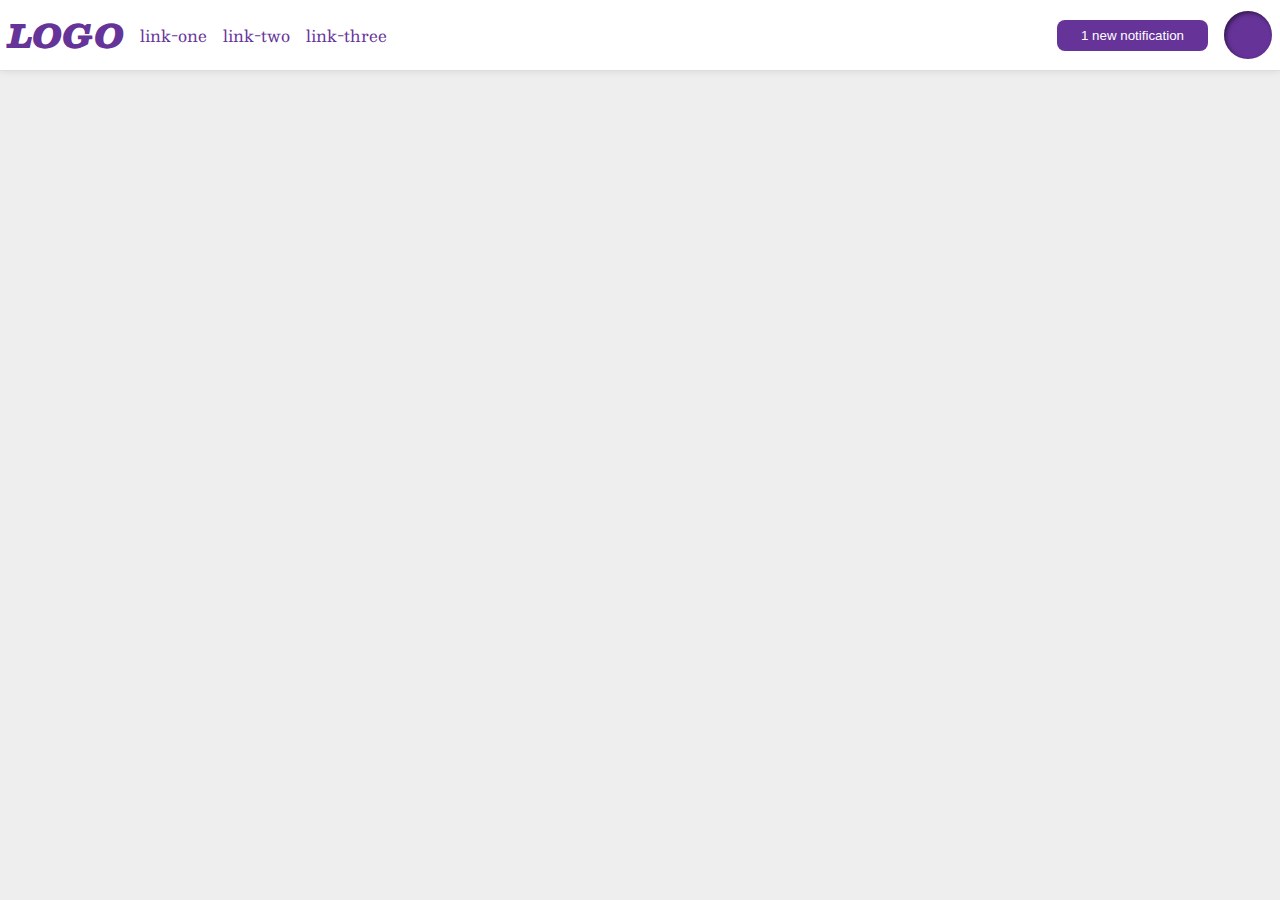
<file: foundations/flex/03-flex-header-2/index.html>
<!DOCTYPE html>
<html lang="en">
  <head>
    <meta charset="UTF-8">
    <meta http-equiv="X-UA-Compatible" content="IE=edge">
    <meta name="viewport" content="width=device-width, initial-scale=1.0">
    <title>Flex Header 2</title>
    <link rel="stylesheet" href="style.css">
  </head>
  <body>
    <div class="header">
      <div class="left">
        <div class="logo">
          LOGO
        </div>
        <ul class="links">
          <li><a href="https://google.com">link-one</a></li>
          <li><a href="https://google.com">link-two</a></li>
          <li><a href="https://google.com">link-three</a></li>
        </ul>
      </div>
      <div class="right">
        <button class="notifications">
          1 new notification
        </button>
        <div class="profile-image"></div>
      </div>
    </div>
  </body>
</html>
</file>
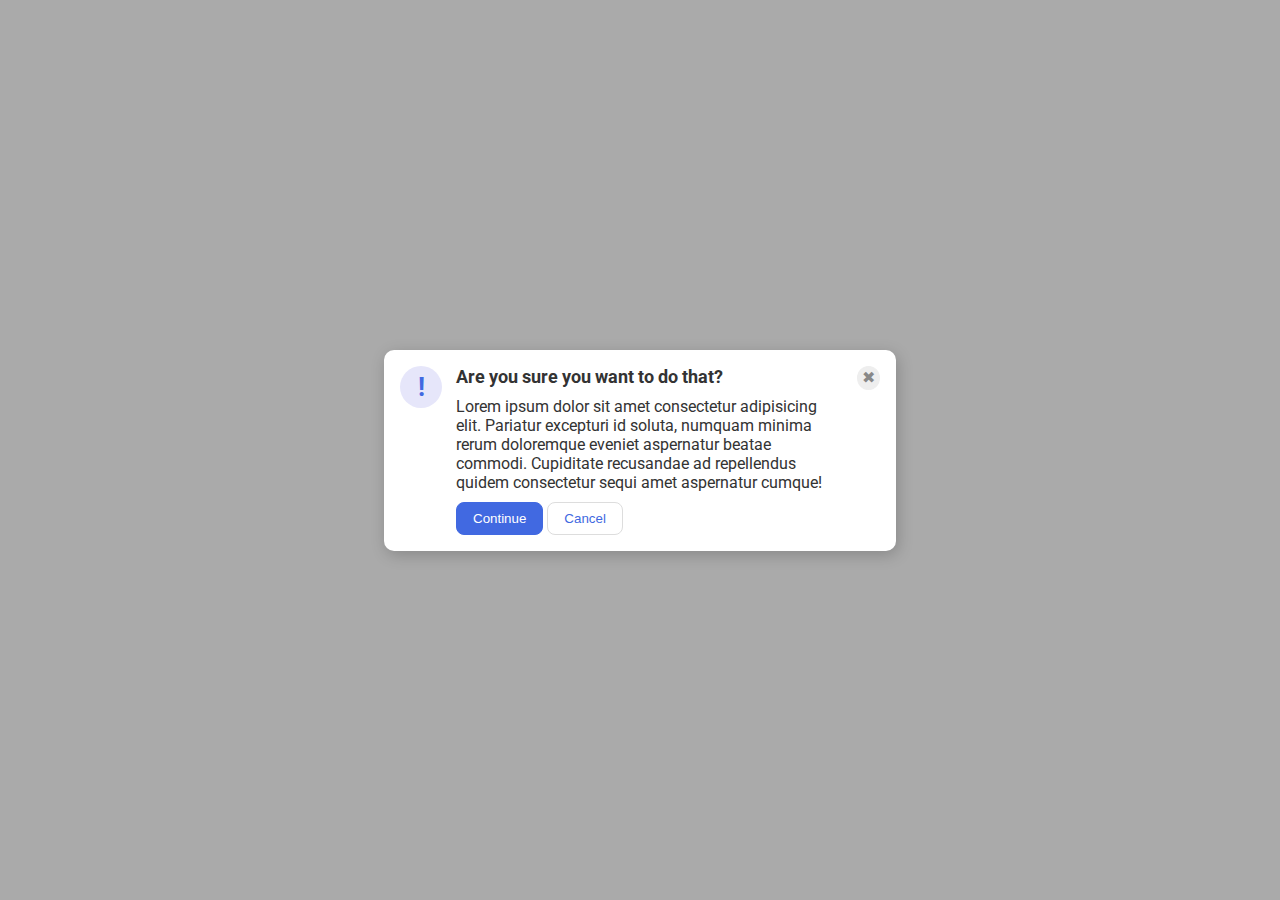
<file: foundations/flex/05-flex-modal/index.html>
<!DOCTYPE html>
<html lang="en">
  <head>
    <meta charset="UTF-8">
    <meta http-equiv="X-UA-Compatible" content="IE=edge">
    <meta name="viewport" content="width=device-width, initial-scale=1.0">
    <link rel="stylesheet" href="style.css">
    <title>Modal</title>
  </head>
  <body>
    <div class="unsure-div">
      <div class="modal">
        <div class="icon">!</div>
        <div class="middle">
          <div class="header"><b>Are you sure you want to do that?</b></div>
          <div class="text">Lorem ipsum dolor sit amet consectetur adipisicing elit. Pariatur excepturi id soluta, numquam minima rerum doloremque eveniet aspernatur beatae commodi. Cupiditate recusandae ad repellendus quidem consectetur sequi amet aspernatur cumque!</div>
          <div class="bottom-buttons">
            <button class="continue">Continue</button>
            <button class="cancel">Cancel</button>
          </div>
        </div>
        <button class="close-button">✖</button>
      </div>
    </div>  
  </body>
</html>
</file>
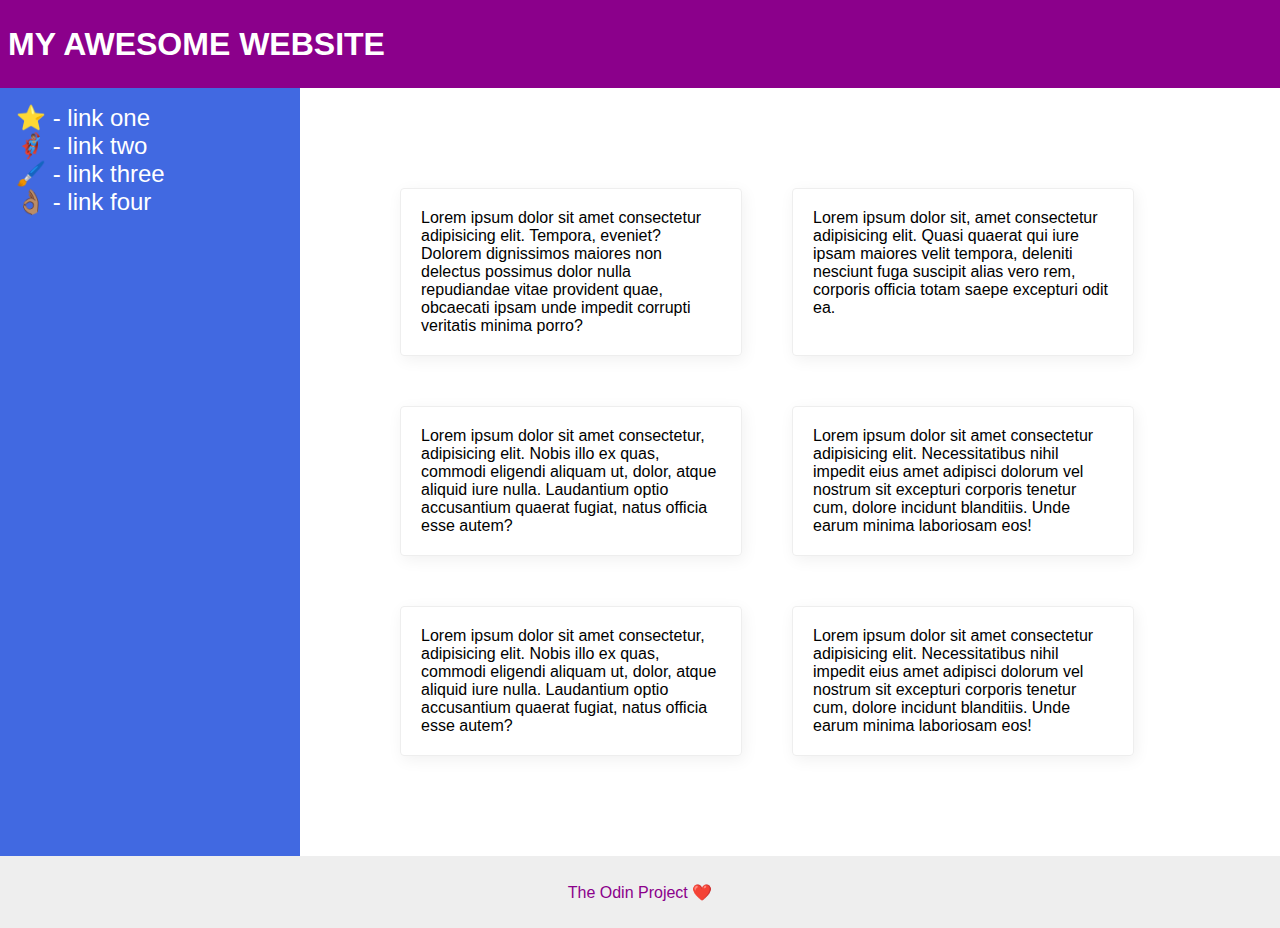
<file: foundations/flex/07-flex-layout-2/index.html>
<!DOCTYPE html>
<html lang="en">
  <head>
    <meta charset="UTF-8">
    <meta http-equiv="X-UA-Compatible" content="IE=edge">
    <meta name="viewport" content="width=device-width, initial-scale=1.0">
    <title>The Holy Grail</title>
    <link rel="stylesheet" href="style.css">
  </head>
  <body>
    <div class="header">
      MY AWESOME WEBSITE
    </div>
    
    <div class="middle-container">

      <div class="sidebar">
        <ul>
          <li class="side-link"><a href="#">⭐ - link one</a></li>
          <li class="side-link"><a href="#">🦸🏽‍♂️ - link two</a></li>
          <li class="side-link"><a href="#">🖌️ - link three</a></li>
          <li class="side-link"><a href="#">👌🏽 - link four</a></li>
        </ul>
      </div>
      <div class="card-container">
        <div class="card">Lorem ipsum dolor sit amet consectetur adipisicing elit. Tempora, eveniet? Dolorem dignissimos maiores non delectus possimus dolor nulla repudiandae vitae provident quae, obcaecati ipsam unde impedit corrupti veritatis minima porro?</div>
        <div class="card">Lorem ipsum dolor sit, amet consectetur adipisicing elit. Quasi quaerat qui iure ipsam maiores velit tempora, deleniti nesciunt fuga suscipit alias vero rem, corporis officia totam saepe excepturi odit ea.</div>
        <div class="card">Lorem ipsum dolor sit amet consectetur, adipisicing elit. Nobis illo ex quas, commodi eligendi aliquam ut, dolor, atque aliquid iure nulla. Laudantium optio accusantium quaerat fugiat, natus officia esse autem?</div>
        <div class="card">Lorem ipsum dolor sit amet consectetur adipisicing elit. Necessitatibus nihil impedit eius amet adipisci dolorum vel nostrum sit excepturi corporis tenetur cum, dolore incidunt blanditiis. Unde earum minima laboriosam eos!</div>
        <div class="card">Lorem ipsum dolor sit amet consectetur, adipisicing elit. Nobis illo ex quas, commodi eligendi aliquam ut, dolor, atque aliquid iure nulla. Laudantium optio accusantium quaerat fugiat, natus officia esse autem?</div>
        <div class="card">Lorem ipsum dolor sit amet consectetur adipisicing elit. Necessitatibus nihil impedit eius amet adipisci dolorum vel nostrum sit excepturi corporis tenetur cum, dolore incidunt blanditiis. Unde earum minima laboriosam eos!</div>
      </div>
    </div>

    <div class="footer">
      The Odin Project ❤️
    </div>
  </body>
</html>
</file>
<file: foundations/flex/03-flex-header-2/style.css>
/* this is some magical font-importing.  
you'll learn about it later. */
@import url('https://fonts.googleapis.com/css2?family=Besley:ital,wght@0,400;1,900&display=swap');

body {
  margin: 0;
  background: #eee;
  font-family: Besley, serif;
}

.header {
  background: white;
  border-bottom: 1px solid #ddd;
  box-shadow: 0 0 8px rgba(0,0,0,.1);
}

.profile-image {
  background: rebeccapurple;
  box-shadow: inset 2px 2px 4px rgba(0,0,0,.5);
  border-radius: 50%;
  width: 48px;
  height: 48px;
}

.logo {
  color: rebeccapurple;
  font-size: 32px;
  font-weight: 900;
  font-style: italic;
}

button {
  border: none;
  border-radius: 8px;
  background: rebeccapurple;
  color: white;
  padding: 8px 24px;
}

a {
  /* this removes the line under our links */
  text-decoration: none;
  color: rebeccapurple;
}

ul {
  list-style-type: none;
}

/* solution. I had to look this one up as well. */

.header {
  display: flex;
  justify-content: space-between;
  padding: 8px;
}

ul {
  display: flex;
  margin: 0;
  padding: 0;
  gap: 16px;
}

.left, .right {
  display: flex;
  align-items: center;
  gap: 16px;
}
</file>
<file: foundations/flex/05-flex-modal/style.css>
@import url('https://fonts.googleapis.com/css2?family=Roboto:wght@400;700&display=swap');

html, body {
  height: 100%;
}

body {
  font-family: Roboto, sans-serif;
  margin: 0;
  background: #aaa;
  color: #333;
  /* I'll give you this one for free lol */
  display: flex;
  align-items: center;
  justify-content: center;
}

.modal {
  background: white;
  width: 480px;
  border-radius: 10px;
  box-shadow: 2px 4px 16px rgba(0,0,0,.2);
}

.icon {
  color: royalblue;
  font-size: 26px;
  font-weight: 700;
  background: lavender;
  width: 42px;
  height: 42px;
  border-radius: 50%;
  display: flex;
  align-items: center;
  justify-content: center;
}

.close-button {
  background: #eee;
  border-radius: 50%;
  color: #888;
  font-weight: 400;
  font-size: 16px;
  height: 24px;
  width: 24px;
  display: flex;
  align-items: center;
  justify-content: center;
  border: 1px solid #eee;
  padding: 0;
}

button {
  cursor: pointer;
  padding: 8px 16px;
  border-radius: 8px;
}

button.continue {
  background: royalblue;
  border: 1px solid royalblue;
  color: white;
}

button.cancel {
  background: white;
  border: 1px solid #ddd;
  color: royalblue;
}

/* solution */

.modal {
  display: flex;
  flex: 1;
  padding: 16px;
  gap: 14px;
}

.icon {
  flex-shrink: 0;
}

.header {
  font-size: large;
}

.middle {
  display: flex;
  flex-direction: column;
  flex-shrink: 12;
  gap: 10px;
}

.bottom-buttons {
  display: flex;
  gap: 4px;
}
</file>
<file: foundations/flex/07-flex-layout-2/style.css>
body {
  font-family: -apple-system, BlinkMacSystemFont, 'Segoe UI', Roboto, Oxygen, Ubuntu, Cantarell, 'Open Sans', 'Helvetica Neue', sans-serif;
  margin: 0;
  min-height: 100vh;
}

.header {
  height: 72px;
  background: darkmagenta;
  color: white;
}

.footer {
  height: 72px;
  background: #eee;
  color: darkmagenta;
}

.sidebar {
  width: 300px;
  background: royalblue;
  box-sizing: border-box;
}

.card {
  border: 1px solid #eee;
  box-shadow: 2px 4px 16px rgba(0,0,0,.06);
  border-radius: 4px;
}

/* solution */

body {
  display: flex;
  flex-direction: column;
}

ul {
  list-style-type: none;
  margin: 0;
  padding: 0;
}

a {
  color: white;
  text-decoration: none;
  font-size: 24px;
}

.header {
  display: flex;
  align-items: center;
  font-size: 32px;
  padding: 8px;
  font-weight: 900;  
}

.sidebar {
  width: 300px;
  padding: 16px;
  flex-shrink: 0;
}

.middle-container {
  display: flex;
  flex: 1;
}

.card-container {
  display: flex;
  flex-wrap: wrap;
  gap: 50px;
  padding: 100px;
}

.card {
  display: flex;
  padding: 20px; 
  flex-basis: 500px;
  max-width: 300px;
}

.footer {
  display: flex;
  justify-content: center;
  align-items: center;
}
</file>
